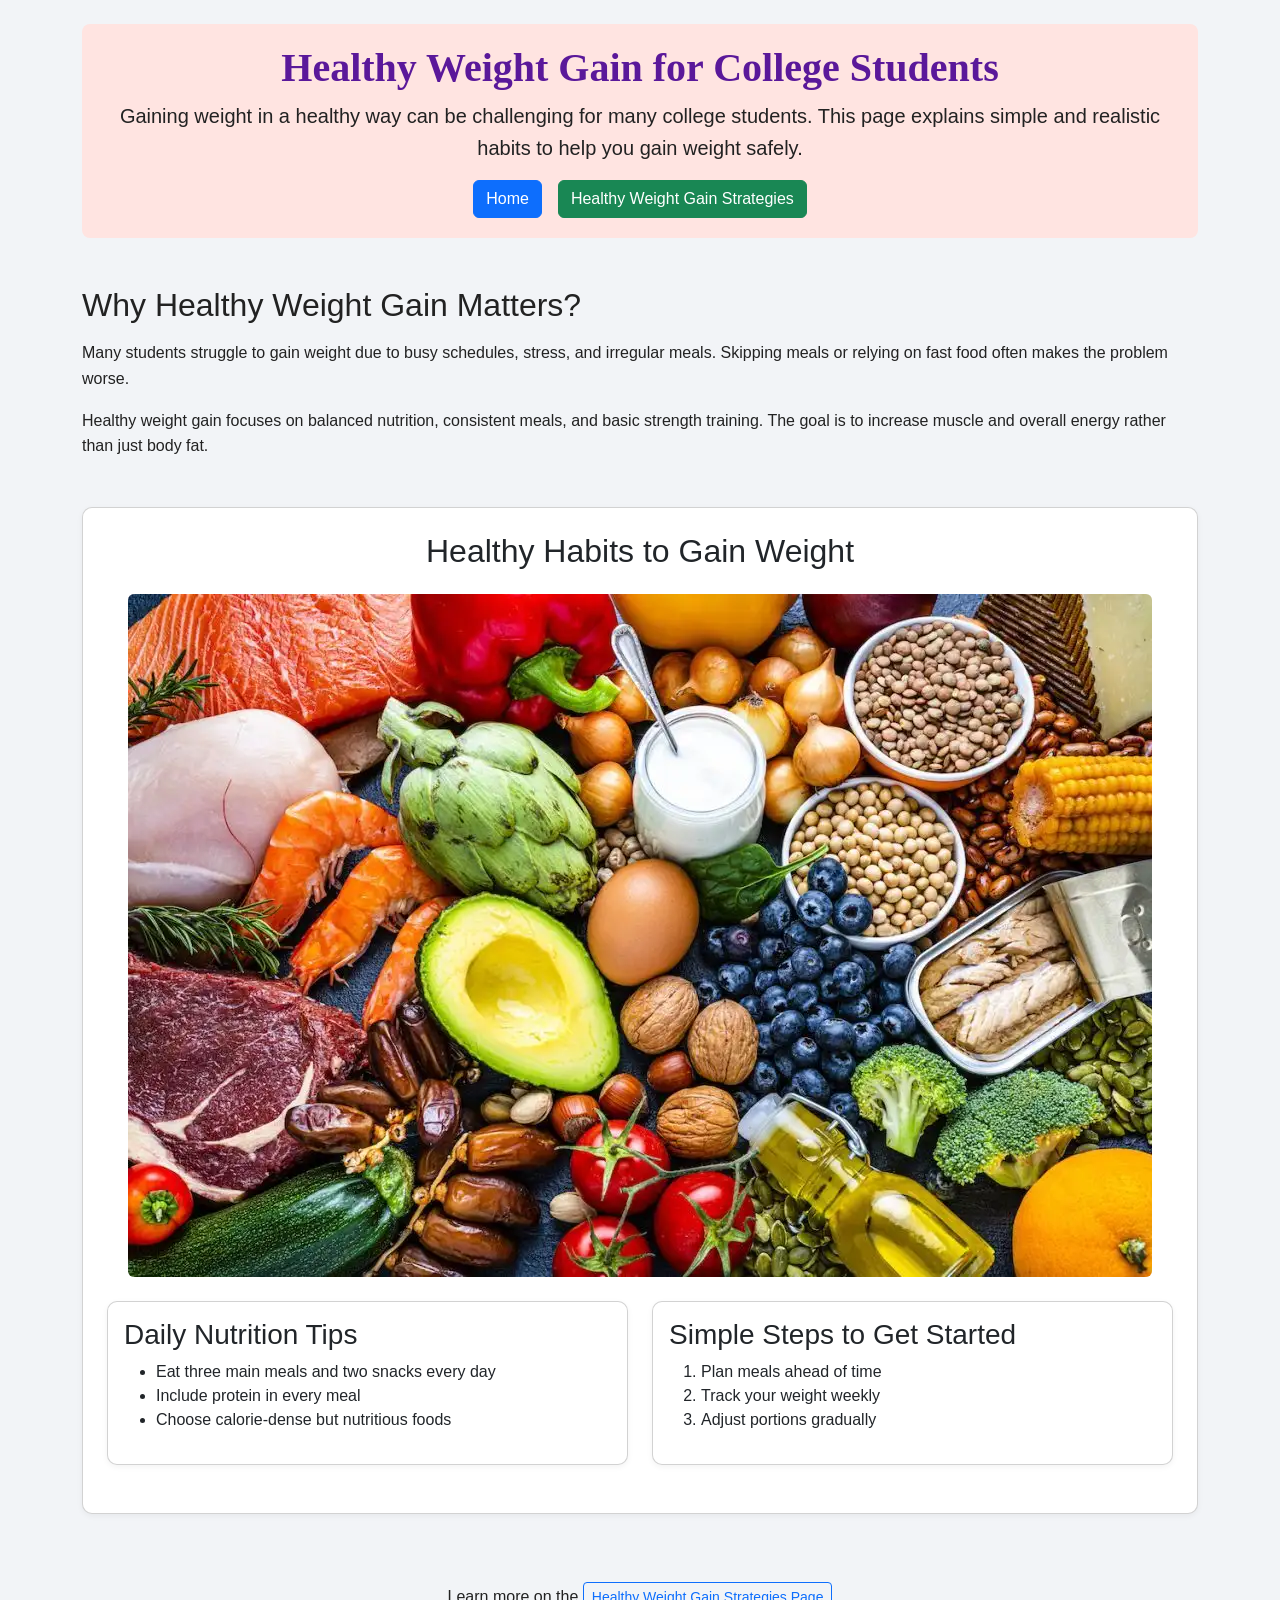
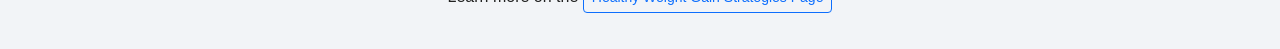
<file: index.html>
<!DOCTYPE html>
<html lang="en">
<head>
  <meta charset="UTF-8">
  <meta name="viewport" content="width=device-width, initial-scale=1.0">
  <title>Healthy Weight Gain Guide</title>

  <!-- Bootstrap CDN -->
  <link href="https://cdn.jsdelivr.net/npm/bootstrap@5.3.3/dist/css/bootstrap.min.css" rel="stylesheet">

  <!-- Custom CSS -->
  <link rel="stylesheet" href="./css/style.css">
</head>

<body>

  <a class="skip-link" href="#main-content">Skip to main content</a>

  <div class="container mt-4">

    <header id="main-header" class="text-center mb-5">
      <h1 class="custom-heading">Healthy Weight Gain for College Students</h1>
      <p class="lead">
        Gaining weight in a healthy way can be challenging for many college students.
        This page explains simple and realistic habits to help you gain weight safely.
      </p>

      <nav class="d-flex justify-content-center gap-3 mt-3" aria-label="Primary Navigation">
        <a href="index.html" class="btn btn-primary">Home</a>
        <a href="page2.html" class="btn btn-success">Healthy Weight Gain Strategies</a>
      </nav>
    </header>

    <main id="main-content">

      <section class="mb-5">
        <h2 class="mb-3">Why Healthy Weight Gain Matters?</h2>
        <p>
          Many students struggle to gain weight due to busy schedules, stress, and irregular meals.
          Skipping meals or relying on fast food often makes the problem worse.
        </p>
        <p>
          Healthy weight gain focuses on balanced nutrition, consistent meals, and basic strength training.
          The goal is to increase muscle and overall energy rather than just body fat.
        </p>
      </section>

      <section class="card p-4 mb-5">
        <h2 class="text-center mb-4">Healthy Habits to Gain Weight</h2>

        <div class="text-center mb-4">
          <img 
            src="./images/cover.webp"
            alt="Healthy balanced meals and college student strength training for muscle gain"
            class="img-fluid rounded">
        </div>

        <div class="row">
          <div class="col-md-6 mb-4">
            <div class="card p-3 h-100">
              <h3>Daily Nutrition Tips</h3>
              <ul>
                <li>Eat three main meals and two snacks every day</li>
                <li>Include protein in every meal</li>
                <li>Choose calorie-dense but nutritious foods</li>
              </ul>
            </div>
          </div>

          <div class="col-md-6 mb-4">
            <div class="card p-3 h-100">
              <h3>Simple Steps to Get Started</h3>
              <ol>
                <li>Plan meals ahead of time</li>
                <li>Track your weight weekly</li>
                <li>Adjust portions gradually</li>
              </ol>
            </div>
          </div>
        </div>

      </section>

    </main>

    <footer id="main-footer" class="text-center mt-5">
      <p>
        Learn more on the
        <a href="page2.html" class="btn btn-outline-primary btn-sm">
          Healthy Weight Gain Strategies Page
        </a>
      </p>
    </footer>

  </div>

</body>
</html>
</file>
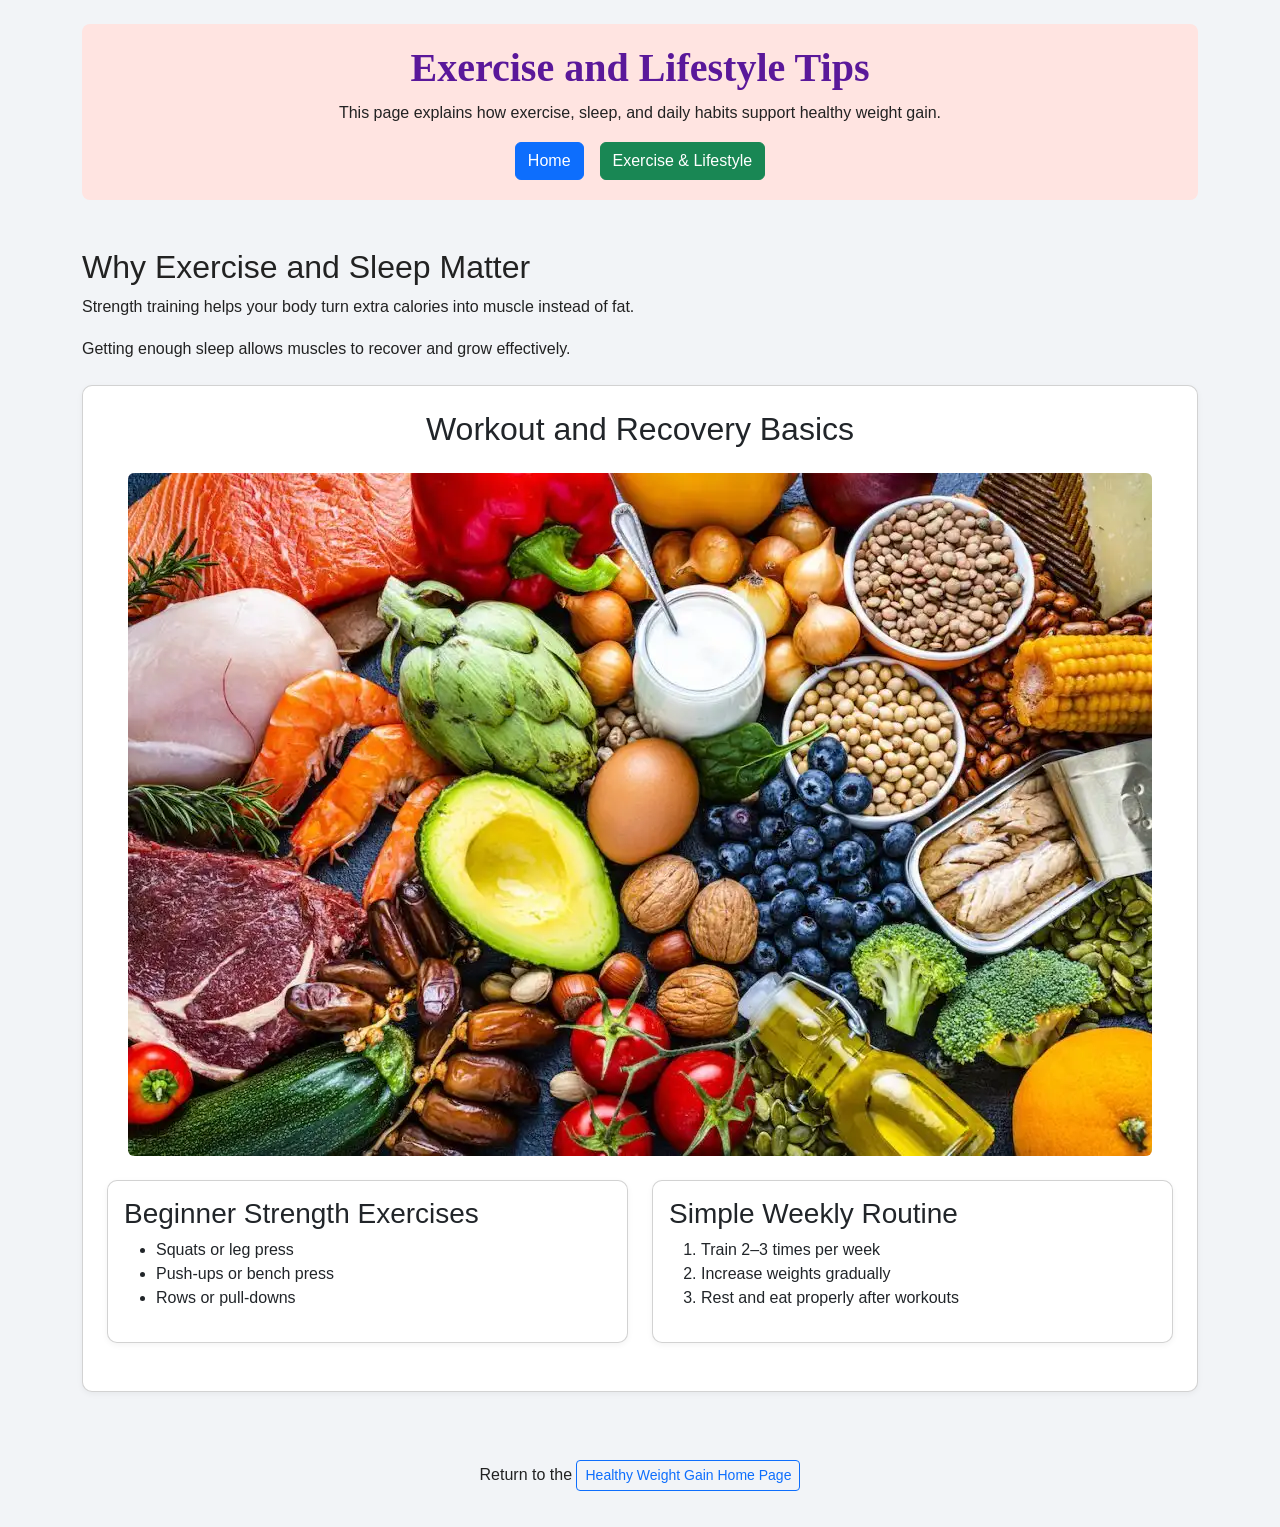
<file: page2.html>
<!DOCTYPE html>
<html lang="en">
<head>
  <meta charset="UTF-8">
  <meta name="viewport" content="width=device-width, initial-scale=1.0">
  <title>Healthy Weight Gain - Exercise and Lifestyle</title>

  <!-- Bootstrap CDN -->
  <link href="https://cdn.jsdelivr.net/npm/bootstrap@5.3.3/dist/css/bootstrap.min.css" rel="stylesheet">

  <!-- Custom CSS -->
  <link rel="stylesheet" href="./css/style.css">
</head>

<body>

  <a class="skip-link" href="#main-content">Skip to main content</a>

  <div class="container mt-4">

    <header class="text-center mb-5">
      <h1 class="custom-heading">Exercise and Lifestyle Tips</h1>
      <p>
        This page explains how exercise, sleep, and daily habits support healthy weight gain.
      </p>

      <nav class="d-flex justify-content-center gap-3 mt-3" aria-label="Primary Navigation">
        <a href="index.html" class="btn btn-primary">Home</a>
        <a href="page2.html" class="btn btn-success">Exercise & Lifestyle</a>
      </nav>
    </header>

    <main id="main-content">

      <section class="mb-4">
        <h2>Why Exercise and Sleep Matter</h2>
        <p>
          Strength training helps your body turn extra calories into muscle instead of fat.
        </p>
        <p>
          Getting enough sleep allows muscles to recover and grow effectively.
        </p>
      </section>

      <section class="card p-4 mb-5">
        <h2 class="text-center mb-4">Workout and Recovery Basics</h2>

        <div class="text-center mb-4">
          <img 
            src="./images/cover.webp"
            alt="College student performing strength training exercises in a gym"
            class="img-fluid rounded">
        </div>

        <div class="row">
          <div class="col-md-6 mb-4">
            <div class="card p-3 h-100">
              <h3>Beginner Strength Exercises</h3>
              <ul>
                <li>Squats or leg press</li>
                <li>Push-ups or bench press</li>
                <li>Rows or pull-downs</li>
              </ul>
            </div>
          </div>

          <div class="col-md-6 mb-4">
            <div class="card p-3 h-100">
              <h3>Simple Weekly Routine</h3>
              <ol>
                <li>Train 2–3 times per week</li>
                <li>Increase weights gradually</li>
                <li>Rest and eat properly after workouts</li>
              </ol>
            </div>
          </div>
        </div>

      </section>

    </main>

    <footer id="main-footer-2" class="text-center mt-5">
      <p>
        Return to the 
        <a href="index.html" class="btn btn-outline-primary btn-sm">
          Healthy Weight Gain Home Page
        </a>
      </p>
    </footer>

  </div>

</body>
</html>
</file>
<file: css/style.css>
body {
  background-color: #f2f4f7;
  font-family: Arial, sans-serif;
  color: #222;
}

header {
  background-color: #ffe4e1;
  border-radius: 8px;
  padding: 20px;
}

.custom-heading {
  font-family: Georgia, serif;
  font-weight: bold;
  color: #5A189A;
}

p {
  line-height: 1.6;
}

#main-footer,
#main-footer-2 {
  padding: 20px;
}

.skip-link {
  position: absolute;
  left: -999px;
  top: 10px;
}

.skip-link:focus {
  left: 10px;
  background: white;
  padding: 8px 12px;
  border: 2px solid black;
  z-index: 1000;
}

.card {
  border-radius: 10px;
  box-shadow: 0 2px 6px rgba(0,0,0,0.05);
}
</file>
